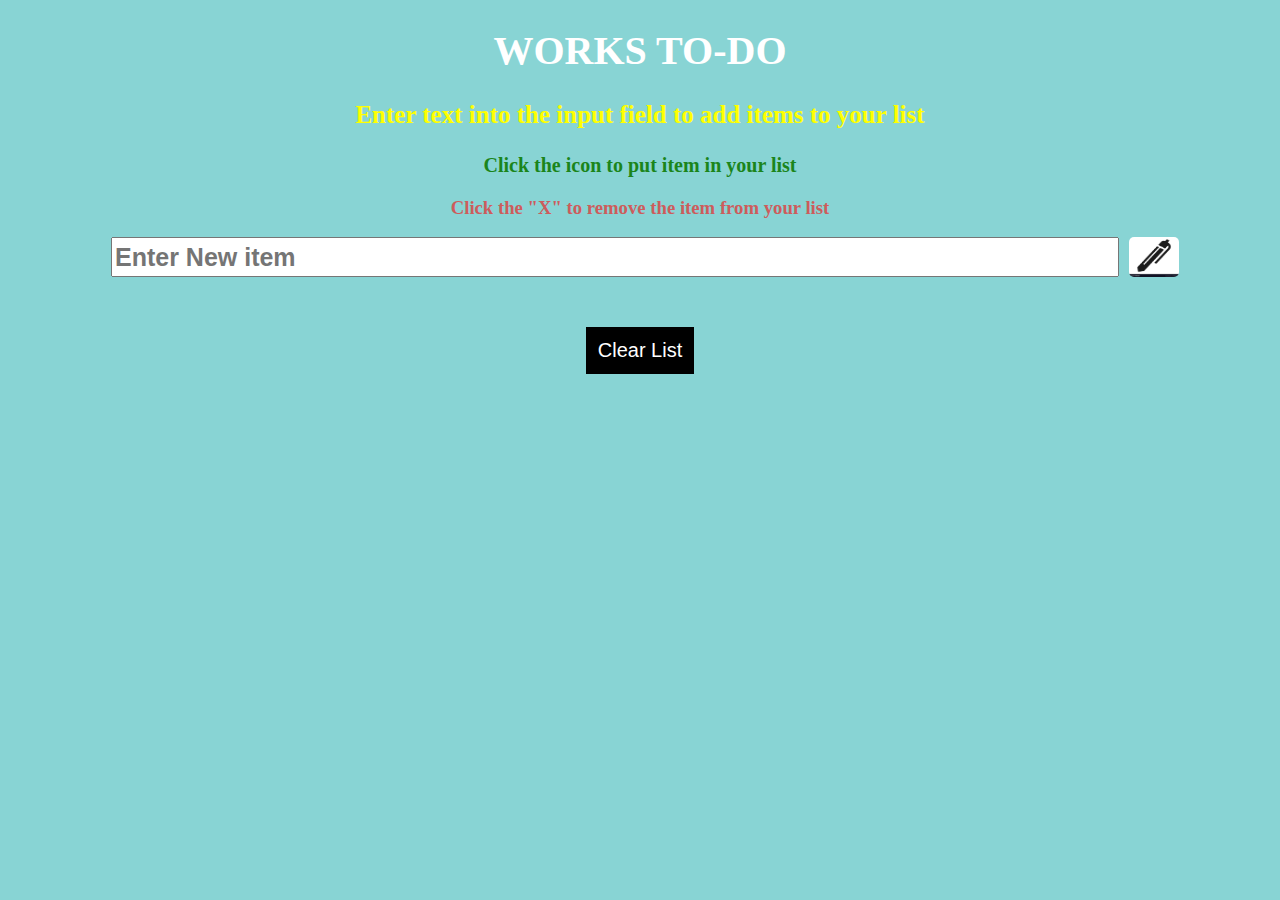
<file: index.html>
<!DOCTYPE html>
<html lang="en">

<head>
    <meta charset="UTF-8">
    <meta name="viewport" content="width=device-width, initial-scale=1.0">
    <title>To-Do List</title>
    <link rel="stylesheet" href="style.css">
</head>

<body>
    <div class="headings">
        <h1>WORKS TO-DO</h1>
        <h3 class="line1">Enter text into the input field to add items to your list</h3>
        <h3 class="line2">Click the icon to put item in your list</h3>
        <h3 class="line3">Click the "X" to remove the item from your list</h3>
    </div>

    <div class="user">
        <input type="text" placeholder="Enter New item" id="list">
        <img id="select" src="pencil-icon2.jpg" alt="error in loading image">
    </div>

    <div id="maindiv">
        
    </div>

    <button id="btn">
        Clear List
    </button>

    <script src="inner.js"></script>
</body>

</html>
</file>
<file: style.css>
html{
    background-color: rgb(136, 212, 212);
}

.headings{
    text-align: center;
    font-weight: bold;
}

h1{
    font-weight: bold;
    color: white;
    font-size: 40px;
}

.line1{
    color: yellow;
    font-size: 25px;
}

.line2{
    color: rgb(27, 133, 27);
    font-size: 20px;
}

.line3{
     color: indianred;
}

.user{
    display: flex;
    justify-content: center;
}

#list{
    width: 1000px;
    margin: 0px 10px;
    font-size: 25px;
    font-weight: bold;
}

#select{
    height: 40px;
    width: 50px;
    border-radius: 5px;
}

#select:hover{
    border: 2px solid black;
}

.subdiv{
    width: 800px;
    height: 23px;
    border: 3px solid black;
    padding: 5px;
    margin: 30px auto;
    background-color: rgb(70, 112, 190);
    color: white;
    border-radius: 5px;
    font-size: 20px;
    font-weight: bold;
}

.subdiv:hover{
    background-color: rgb(37, 37, 155);
}

.cross{
    height: 22px;
    width: 22px;
    float: right;
}

.cross:hover{
    border: 2px solid red;
}

#btn{ 
    display: block;
    margin: 50px auto;
    padding: 10px;
    font-size: 20px;
    border: 2px solid black;
    /* border-radius: 10px; */
    background-color: black;
    color: white;
}

#btn:hover{
    font-weight: bold;
    font-size: 23px;
}
</file>
